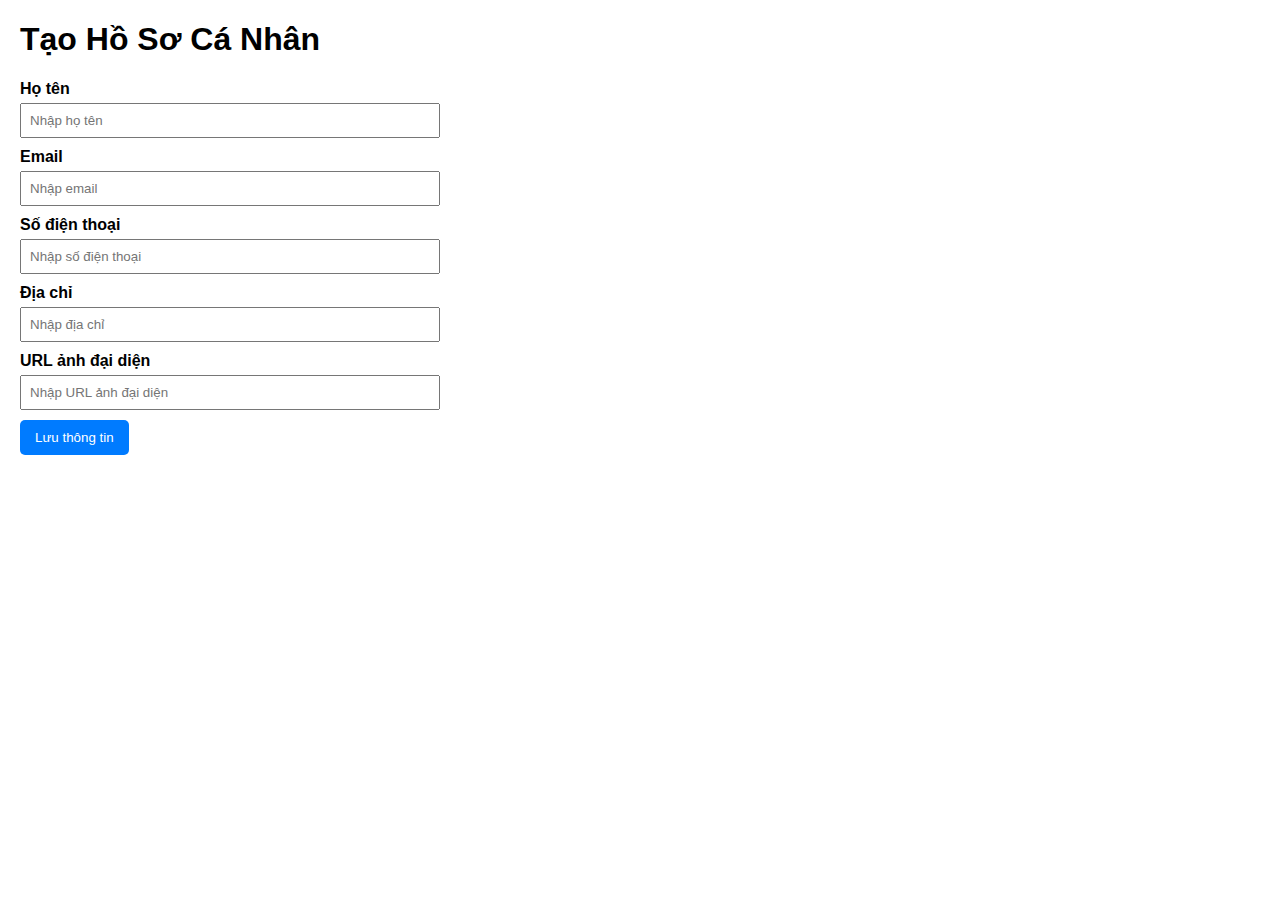
<file: HW5/index.html>
<!DOCTYPE html>
<html lang="en">
<head>
  <meta charset="UTF-8">
  <meta name="viewport" content="width=device-width, initial-scale=1.0">
  <title>Hồ Sơ Cá Nhân</title>
  <link rel="stylesheet" href="styles.css">
</head>
<body>
  <h1>Tạo Hồ Sơ Cá Nhân</h1>
  <form id="profileForm">
    <label for="name">Họ tên</label>
    <input type="text" id="name" placeholder="Nhập họ tên" required>
    
    <label for="email">Email</label>
    <input type="email" id="email" placeholder="Nhập email" required>
    
    <label for="phone">Số điện thoại</label>
    <input type="tel" id="phone" placeholder="Nhập số điện thoại" required>
    
    <label for="address">Địa chỉ</label>
    <input type="text" id="address" placeholder="Nhập địa chỉ" required>
    
    <label for="avatar">URL ảnh đại diện</label>
    <input type="url" id="avatar" placeholder="Nhập URL ảnh đại diện" required>
    
    <button type="submit">Lưu thông tin</button>
  </form>

  <div class="profile" id="profileDisplay" style="display: none;">
    <h2>Thông Tin Cá Nhân</h2>
    <img id="profileAvatar" alt="Ảnh đại diện">
    <p><strong>Họ tên:</strong> <span id="profileName"></span></p>
    <p><strong>Email:</strong> <span id="profileEmail"></span></p>
    <p><strong>Số điện thoại:</strong> <span id="profilePhone"></span></p>
    <p><strong>Địa chỉ:</strong> <span id="profileAddress"></span></p>
  </div>

  <script src="scripts.js"></script>
</body>
</html>
</file>
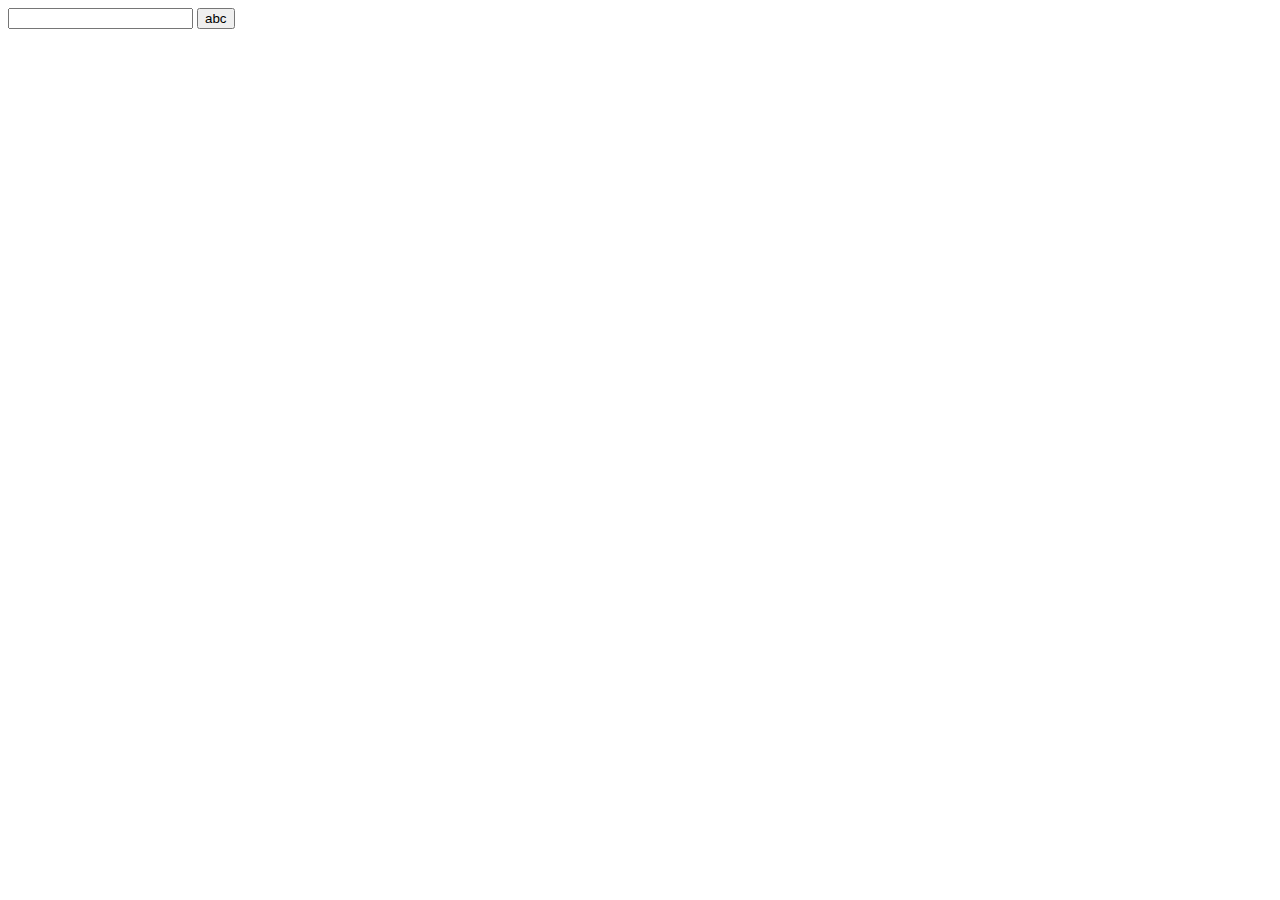
<file: L5/index.html>
<!DOCTYPE html>
<html lang="en">
<head>
    <meta charset="UTF-8">
    <meta name="viewport" content="width=device-width, initial-scale=1.0">
    <title>Function</title>
</head>
<body>
    <form action="./abc.html"
        method="post"
        enctype="multipart/form-data"
        novalidate>
        <input type="text" name="age" required>
        <button type="submit">abc</button>
    </form>

    <script src="./Js/function.js"></script>
</body>
</html>
</file>
<file: HW5/styles.css>
body {
    font-family: Arial, sans-serif;
    margin: 20px;
  }
  
  form {
    max-width: 400px;
    margin-bottom: 20px;
  }
  
  label {
    display: block;
    margin-bottom: 5px;
    font-weight: bold;
  }
  
  input {
    width: 100%;
    padding: 8px;
    margin-bottom: 10px;
  }
  
  button {
    padding: 10px 15px;
    background-color: #007bff;
    color: white;
    border: none;
    border-radius: 5px;
    cursor: pointer;
  }
  
  button:hover {
    background-color: #0056b3;
  }
  
  .profile {
    border: 1px solid #ccc;
    padding: 20px;
    max-width: 400px;
  }
  
  .profile img {
    max-width: 100px;
    border-radius: 50%;
  }
</file>
